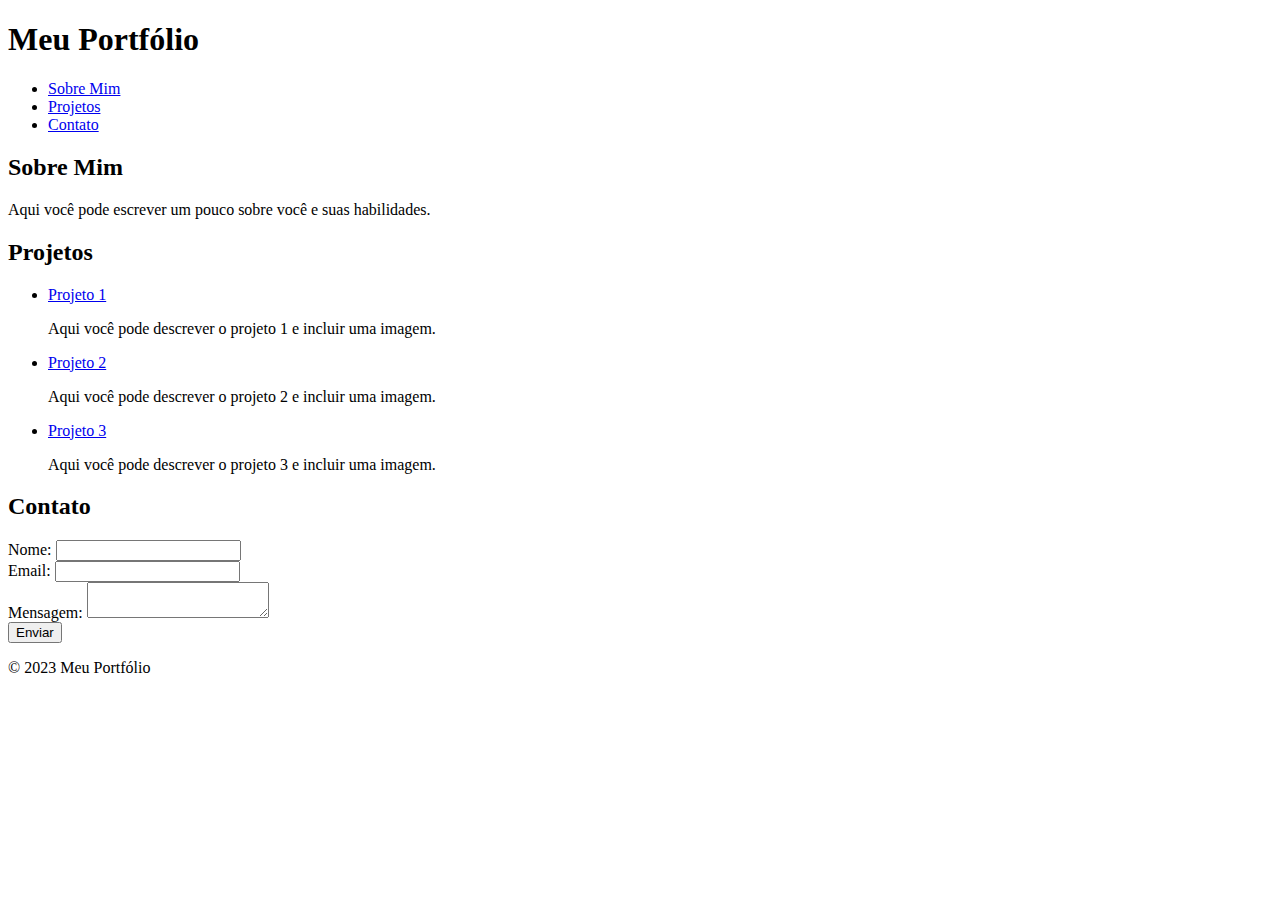
<file: indexalt.html>
<!DOCTYPE html>
<html lang="en">
  <head>
    <meta charset="UTF-8" />
    <meta name="viewport" content="width=device-width, initial-scale=1.0" />
    <title>Meu Portfólio</title>
    <style></style>
  </head>
  <body>
    <header>
      <h1>Meu Portfólio</h1>
      <nav>
        <ul>
          <li><a href="#sobre-mim">Sobre Mim</a></li>
          <li><a href="#projetos">Projetos</a></li>
          <li><a href="#contato">Contato</a></li>
        </ul>
      </nav>
    </header>

    <main>
      <section id="sobre-mim">
        <h2>Sobre Mim</h2>
        <p>Aqui você pode escrever um pouco sobre você e suas habilidades.</p>
      </section>

      <section id="projetos">
        <h2>Projetos</h2>
        <ul>
          <li>
            <a href="#">Projeto 1</a>
            <p>Aqui você pode descrever o projeto 1 e incluir uma imagem.</p>
          </li>
          <li>
            <a href="#">Projeto 2</a>
            <p>Aqui você pode descrever o projeto 2 e incluir uma imagem.</p>
          </li>
          <li>
            <a href="#">Projeto 3</a>
            <p>Aqui você pode descrever o projeto 3 e incluir uma imagem.</p>
          </li>
        </ul>
      </section>

      <section id="contato">
        <h2>Contato</h2>
        <form action="#" method="post">
          <label for="nome">Nome:</label>
          <input type="text" id="nome" name="nome" /><br />

          <label for="email">Email:</label>
          <input type="email" id="email" name="email" /><br />

          <label for="mensagem">Mensagem:</label>
          <textarea id="mensagem" name="mensagem"></textarea><br />

          <input type="submit" value="Enviar" />
        </form>
      </section>
    </main>

    <footer>
      <p>&copy; 2023 Meu Portfólio</p>
    </footer>
  </body>
</html>
</file>
